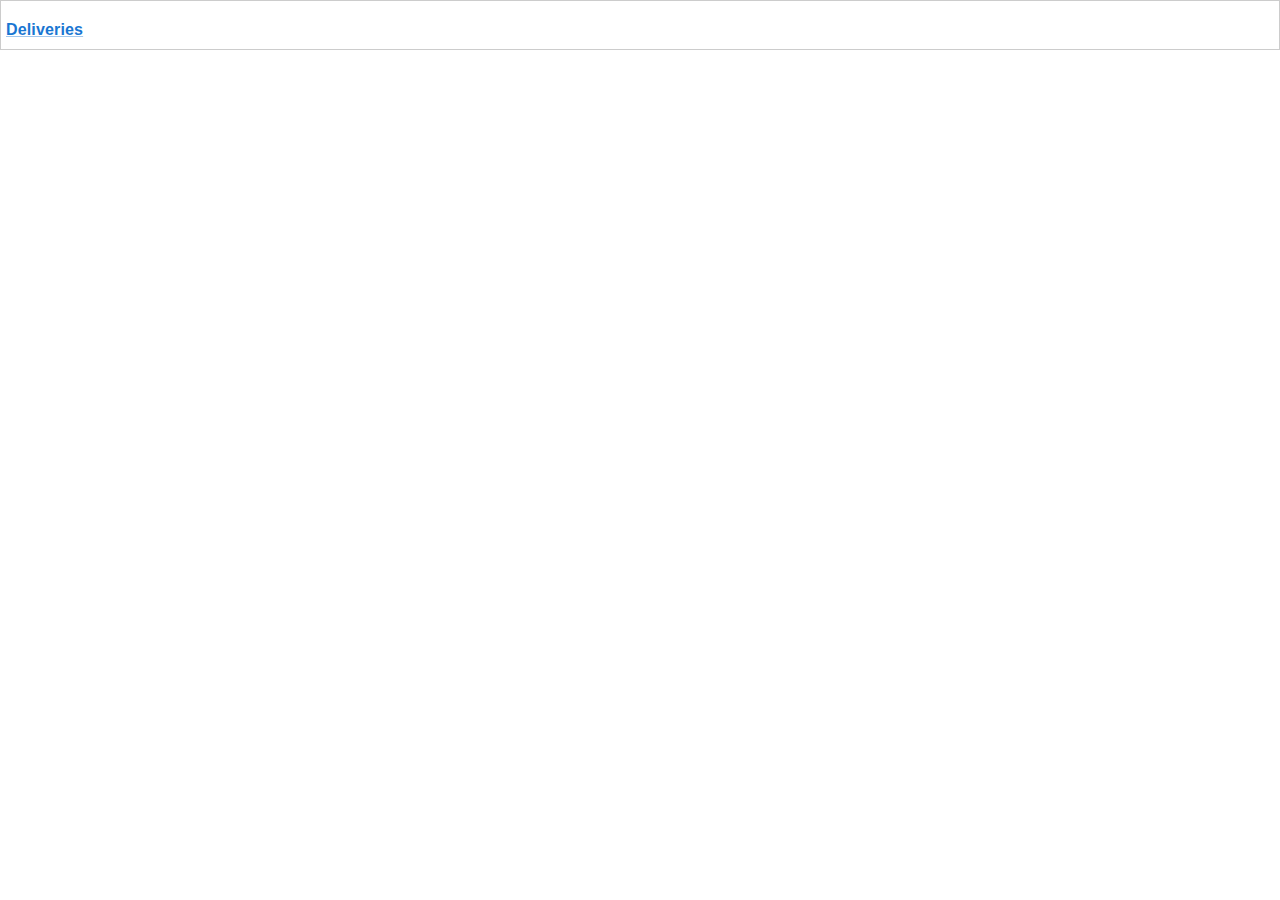
<file: index.html>
<!doctype html><html lang="en"><head><meta charset="utf-8"/><link rel="icon" href="/favicon.ico"/><meta name="viewport" content="width=device-width,initial-scale=1"/><meta name="theme-color" content="#000000"/><meta name="description" content="Web site created using create-react-app"/><link rel="apple-touch-icon" href="/logo192.png"/><link rel="manifest" href="/manifest.json"/><title>React App</title><script defer="defer" src="/static/js/main.6e48d20b.js"></script><link href="/static/css/main.4ed2cb56.css" rel="stylesheet"></head><body><noscript>You need to enable JavaScript to run this app.</noscript><div id="root"></div></body></html>
</file>
<file: static/css/main.4ed2cb56.css>
header{align-items:center;background-color:"ccc";border:1px solid #ccc;display:flex;flex-direction:column;height:50px;width:100%}@media (min-width:768px){header{flex-direction:row;justify-content:flex-start}}.title{cursor:pointer;font-size:1em;font-weight:700;height:50px;line-height:50px;margin:10px;padding:5px;text-align:left;width:75px}.drones-table-cell{background-color:#7da6cc;font-weight:700!important}
/*# sourceMappingURL=main.4ed2cb56.css.map*/
</file>
